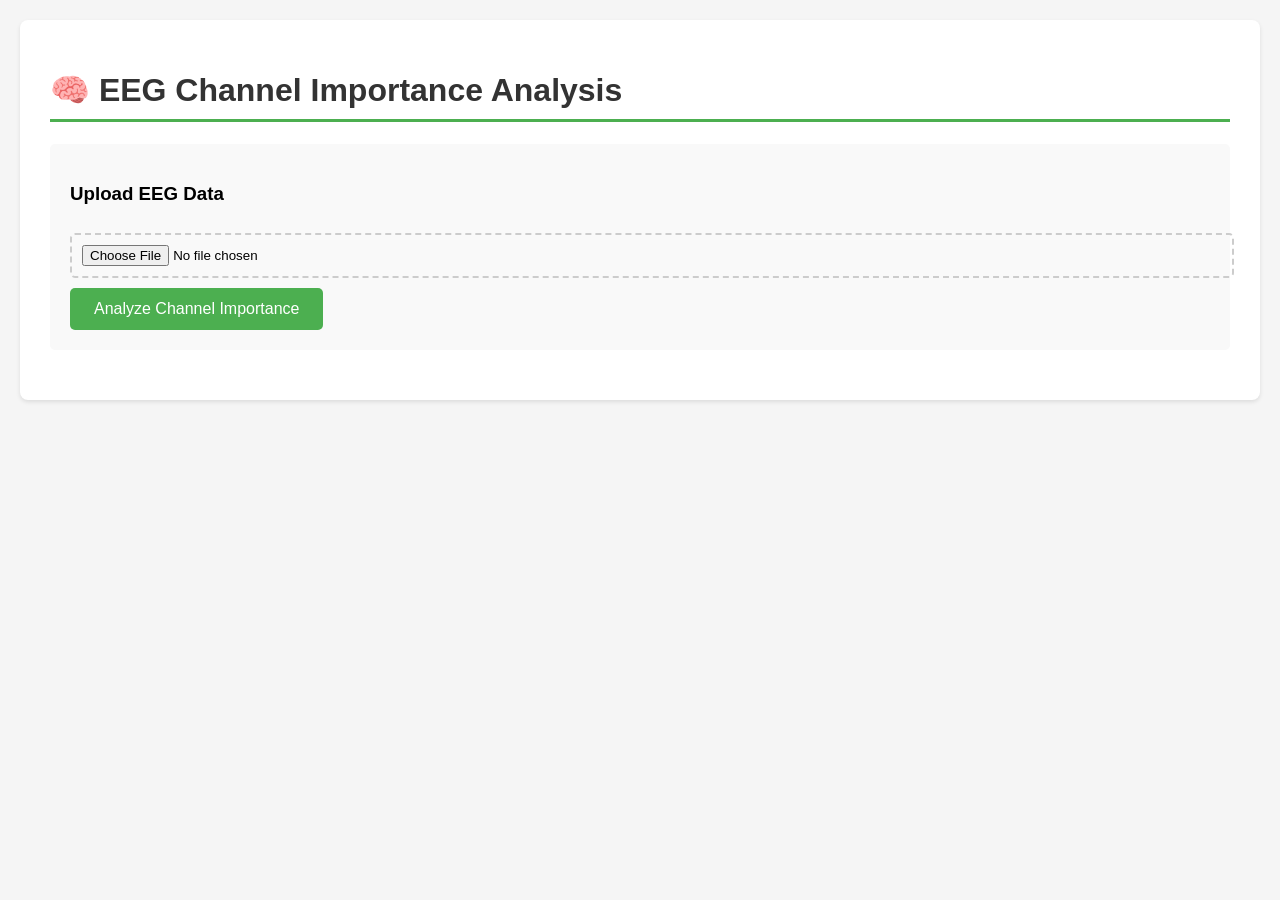
<file: backend/app/templates/channel_importance_demo.html>
<!doctype html>
<html lang="en">
  <head>
    <meta charset="UTF-8" />
    <meta name="viewport" content="width=device-width, initial-scale=1.0" />
    <title>EEG Channel Importance Visualization</title>
    <script src="https://cdn.plot.ly/plotly-2.26.0.min.js"></script>
    <style>
      body {
        font-family: Arial, sans-serif;
        max-width: 1400px;
        margin: 0 auto;
        padding: 20px;
        background-color: #f5f5f5;
      }

      .container {
        background: white;
        border-radius: 8px;
        padding: 30px;
        box-shadow: 0 2px 4px rgba(0, 0, 0, 0.1);
      }

      h1 {
        color: #333;
        border-bottom: 3px solid #4caf50;
        padding-bottom: 10px;
      }

      .upload-section {
        margin: 20px 0;
        padding: 20px;
        background: #f9f9f9;
        border-radius: 5px;
      }

      .results-section {
        margin-top: 30px;
        display: none;
      }

      .classification-info {
        background: #e3f2fd;
        padding: 20px;
        border-radius: 5px;
        margin-bottom: 20px;
      }

      .classification-info h2 {
        margin-top: 0;
        color: #1976d2;
      }

      .confidence-bar {
        width: 100%;
        height: 30px;
        background: #ddd;
        border-radius: 15px;
        overflow: hidden;
        margin: 10px 0;
      }

      .confidence-fill {
        height: 100%;
        background: linear-gradient(to right, #4caf50, #45a049);
        transition: width 0.5s ease;
        display: flex;
        align-items: center;
        justify-content: center;
        color: white;
        font-weight: bold;
      }

      .chart-container {
        margin: 20px 0;
        border: 1px solid #ddd;
        border-radius: 5px;
        padding: 15px;
      }

      .error-message {
        background: #ffebee;
        color: #c62828;
        padding: 15px;
        border-radius: 5px;
        margin: 10px 0;
        display: none;
      }

      .loading {
        text-align: center;
        padding: 40px;
        display: none;
      }

      .spinner {
        border: 4px solid #f3f3f3;
        border-top: 4px solid #4caf50;
        border-radius: 50%;
        width: 50px;
        height: 50px;
        animation: spin 1s linear infinite;
        margin: 0 auto;
      }

      @keyframes spin {
        0% {
          transform: rotate(0deg);
        }
        100% {
          transform: rotate(360deg);
        }
      }

      button {
        background: #4caf50;
        color: white;
        border: none;
        padding: 12px 24px;
        font-size: 16px;
        border-radius: 5px;
        cursor: pointer;
        transition: background 0.3s;
      }

      button:hover {
        background: #45a049;
      }

      button:disabled {
        background: #ccc;
        cursor: not-allowed;
      }

      input[type="file"] {
        padding: 10px;
        border: 2px dashed #ccc;
        border-radius: 5px;
        width: 100%;
        margin: 10px 0;
      }

      .tabs {
        display: flex;
        gap: 10px;
        margin: 20px 0;
      }

      .tab {
        padding: 10px 20px;
        background: #f0f0f0;
        border: none;
        border-radius: 5px 5px 0 0;
        cursor: pointer;
        transition: background 0.3s;
      }

      .tab.active {
        background: #4caf50;
        color: white;
      }

      .tab-content {
        display: none;
      }

      .tab-content.active {
        display: block;
      }
    </style>
  </head>
  <body>
    <div class="container">
      <h1>🧠 EEG Channel Importance Analysis</h1>

      <div class="upload-section">
        <h3>Upload EEG Data</h3>
        <input type="file" id="fileInput" accept=".csv" />
        <button id="analyzeBtn" onclick="analyzeFile()">Analyze Channel Importance</button>

        <div class="error-message" id="errorMessage"></div>
        <div class="loading" id="loading">
          <div class="spinner"></div>
          <p>Analyzing channel importance... This may take 10-15 seconds.</p>
        </div>
      </div>

      <div class="results-section" id="resultsSection">
        <div class="classification-info">
          <h2>Classification Results</h2>
          <p><strong>Predicted Class:</strong> <span id="classification"></span></p>
          <p><strong>Confidence:</strong></p>
          <div class="confidence-bar">
            <div class="confidence-fill" id="confidenceFill"></div>
          </div>

          <h3>All Class Probabilities</h3>
          <div id="classProbabilities"></div>
        </div>

        <div class="tabs">
          <button class="tab active" onclick="showTab('topographic')">Topographic Map</button>
          <button class="tab" onclick="showTab('barchart')">Bar Chart</button>
          <button class="tab" onclick="showTab('regional')">Regional Analysis</button>
          <button class="tab" onclick="showTab('table')">Data Table</button>
        </div>

        <div id="topographic" class="tab-content active">
          <div class="chart-container">
            <h3>Channel Importance Topographic Map</h3>
            <div id="topoMap"></div>
          </div>
        </div>

        <div id="barchart" class="tab-content">
          <div class="chart-container">
            <h3>Channel Importance Scores</h3>
            <div id="barChart"></div>
          </div>
        </div>

        <div id="regional" class="tab-content">
          <div class="chart-container">
            <h3>Regional Analysis</h3>
            <div id="regionalChart"></div>
          </div>
        </div>

        <div id="table" class="tab-content">
          <div class="chart-container">
            <h3>Channel Importance Data</h3>
            <div id="dataTable"></div>
          </div>
        </div>
      </div>
    </div>

    <script>
      let currentData = null;

      function showTab(tabName) {
        // Hide all tab contents
        document.querySelectorAll(".tab-content").forEach((content) => {
          content.classList.remove("active");
        });

        // Remove active class from all tabs
        document.querySelectorAll(".tab").forEach((tab) => {
          tab.classList.remove("active");
        });

        // Show selected tab
        document.getElementById(tabName).classList.add("active");
        event.target.classList.add("active");
      }

      async function analyzeFile() {
        const fileInput = document.getElementById("fileInput");
        const file = fileInput.files[0];

        if (!file) {
          showError("Please select a CSV file");
          return;
        }

        // Show loading, hide error and results
        document.getElementById("loading").style.display = "block";
        document.getElementById("errorMessage").style.display = "none";
        document.getElementById("resultsSection").style.display = "none";
        document.getElementById("analyzeBtn").disabled = true;

        try {
          const formData = new FormData();
          formData.append("file", file);

          const response = await fetch("/api/channel-importance/upload", {
            method: "POST",
            body: formData,
            credentials: "include",
          });

          if (!response.ok) {
            const error = await response.json();
            throw new Error(error.error || "Analysis failed");
          }
          const data = await response.json();
          currentData = data;
          displayResults(data);
        } catch (error) {
          showError(error.message);
        } finally {
          document.getElementById("loading").style.display = "none";
          document.getElementById("analyzeBtn").disabled = false;
        }
      }

      function showError(message) {
        const errorDiv = document.getElementById("errorMessage");
        errorDiv.textContent = message;
        errorDiv.style.display = "block";
      }

      function displayResults(data) {
        // Show results section
        document.getElementById("resultsSection").style.display = "block";

        // Display classification
        document.getElementById("classification").textContent = data.classification;

        // Display confidence
        const confidencePercent = (data.confidence * 100).toFixed(2);
        const confidenceFill = document.getElementById("confidenceFill");
        confidenceFill.style.width = confidencePercent + "%";
        confidenceFill.textContent = confidencePercent + "%";

        // Display all class probabilities
        const probsDiv = document.getElementById("classProbabilities");
        let probsHTML = '<table style="width:100%; border-collapse: collapse;">';
        for (const [className, prob] of Object.entries(data.class_probabilities)) {
          const percent = (prob * 100).toFixed(2);
          probsHTML += `
                    <tr style="border-bottom: 1px solid #ddd;">
                        <td style="padding: 8px;">${className}</td>
                        <td style="padding: 8px; text-align: right;">${percent}%</td>
                        <td style="padding: 8px; width: 60%;">
                            <div style="background: #ddd; height: 20px; border-radius: 10px; overflow: hidden;">
                                <div style="background: #4CAF50; height: 100%; width: ${percent}%;"></div>
                            </div>
                        </td>
                    </tr>
                `;
        }
        probsHTML += "</table>";
        probsDiv.innerHTML = probsHTML;

        // Create visualizations
        createTopographicMap(data);
        createBarChart(data);
        createRegionalAnalysis(data);
        createDataTable(data);
      }

      function createTopographicMap(data) {
        const positions = data.electrode_positions;
        const importance = data.importance_normalized;

        // Prepare data for contour plot
        const x = [];
        const y = [];
        const z = [];
        const text = [];

        for (const [channel, pos] of Object.entries(positions)) {
          x.push(pos[0]);
          y.push(pos[1]);
          z.push(importance[channel]);
          text.push(channel);
        }

        // Create interpolated grid for smooth contours
        const trace1 = {
          x: x,
          y: y,
          z: z,
          type: "contour",
          colorscale: "Hot",
          showscale: true,
          colorbar: {
            title: "Importance",
            titleside: "right",
          },
          contours: {
            coloring: "heatmap",
          },
        };

        // Add electrode markers
        const trace2 = {
          x: x,
          y: y,
          text: text,
          mode: "markers+text",
          type: "scatter",
          textposition: "middle center",
          textfont: {
            size: 10,
            color: "black",
          },
          marker: {
            size: 12,
            color: "white",
            line: {
              color: "black",
              width: 2,
            },
          },
        };

        const layout = {
          title: "Channel Importance Scalp Map",
          xaxis: {
            range: [-1.2, 1.2],
            showgrid: false,
            zeroline: false,
            showticklabels: false,
          },
          yaxis: {
            range: [-1.2, 1.2],
            showgrid: false,
            zeroline: false,
            showticklabels: false,
            scaleanchor: "x",
          },
          shapes: [
            // Draw head circle
            {
              type: "circle",
              xref: "x",
              yref: "y",
              x0: -1,
              y0: -1,
              x1: 1,
              y1: 1,
              line: {
                color: "black",
                width: 3,
              },
            },
          ],
          width: 600,
          height: 600,
        };

        Plotly.newPlot("topoMap", [trace1, trace2], layout);
      }

      function createBarChart(data) {
        const importance = data.channel_importance;

        // Sort by importance
        const sorted = Object.entries(importance).sort((a, b) => b[1] - a[1]);

        const channels = sorted.map((item) => item[0]);
        const values = sorted.map((item) => item[1]);

        const trace = {
          x: values,
          y: channels,
          type: "bar",
          orientation: "h",
          marker: {
            color: values,
            colorscale: "Viridis",
          },
        };

        const layout = {
          title: "Channel Importance Scores (Sorted)",
          xaxis: { title: "Importance Score" },
          yaxis: { title: "Channel", autorange: "reversed" },
          height: 600,
        };

        Plotly.newPlot("barChart", [trace], layout);
      }

      function createRegionalAnalysis(data) {
        const importance = data.channel_importance;

        // Define brain regions
        const regions = {
          Frontal: ["Fp1", "Fp2", "F3", "F4", "F7", "F8", "Fz"],
          Central: ["C3", "C4", "Cz"],
          Temporal: ["T7", "T8"],
          Parietal: ["P3", "P4", "P7", "P8", "Pz"],
          Occipital: ["O1", "O2"],
        };

        // Calculate average importance per region
        const regionalImportance = {};
        for (const [region, channels] of Object.entries(regions)) {
          const values = channels.map((ch) => importance[ch]);
          const avg = values.reduce((a, b) => a + b, 0) / values.length;
          regionalImportance[region] = avg;
        }

        const regionNames = Object.keys(regionalImportance);
        const regionValues = Object.values(regionalImportance);

        const trace = {
          x: regionNames,
          y: regionValues,
          type: "bar",
          marker: {
            color: regionValues,
            colorscale: "Blues",
          },
        };

        const layout = {
          title: "Average Importance by Brain Region",
          xaxis: { title: "Brain Region" },
          yaxis: { title: "Average Importance" },
          height: 500,
        };

        Plotly.newPlot("regionalChart", [trace], layout);
      }

      function createDataTable(data) {
        const importance = data.channel_importance;
        const normalized = data.importance_normalized;
        const positions = data.electrode_positions;

        // Sort by raw importance
        const sorted = Object.entries(importance).sort((a, b) => b[1] - a[1]);

        let html = `
                <table style="width:100%; border-collapse: collapse; font-size: 14px;">
                    <thead>
                        <tr style="background: #4CAF50; color: white;">
                            <th style="padding: 12px; text-align: left;">Rank</th>
                            <th style="padding: 12px; text-align: left;">Channel</th>
                            <th style="padding: 12px; text-align: right;">Importance</th>
                            <th style="padding: 12px; text-align: right;">Normalized</th>
                            <th style="padding: 12px; text-align: center;">Position (x, y)</th>
                        </tr>
                    </thead>
                    <tbody>
            `;

        sorted.forEach(([channel, value], index) => {
          const norm = normalized[channel];
          const pos = positions[channel];
          const bgColor = index % 2 === 0 ? "#f9f9f9" : "white";
          html += `
                    <tr style="background: ${bgColor}; border-bottom: 1px solid #ddd;">
                        <td style="padding: 10px;">${index + 1}</td>
                        <td style="padding: 10px;"><strong>${channel}</strong></td>
                        <td style="padding: 10px; text-align: right;">${value.toFixed(6)}</td>
                        <td style="padding: 10px; text-align: right;">${norm.toFixed(4)}</td>
                        <td style="padding: 10px; text-align: center;">(${pos[0].toFixed(2)}, ${pos[1].toFixed(2)})</td>
                    </tr>
                `;
        });

        html += "</tbody></table>";
        document.getElementById("dataTable").innerHTML = html;
      }
    </script>
  </body>
</html>
</file>
